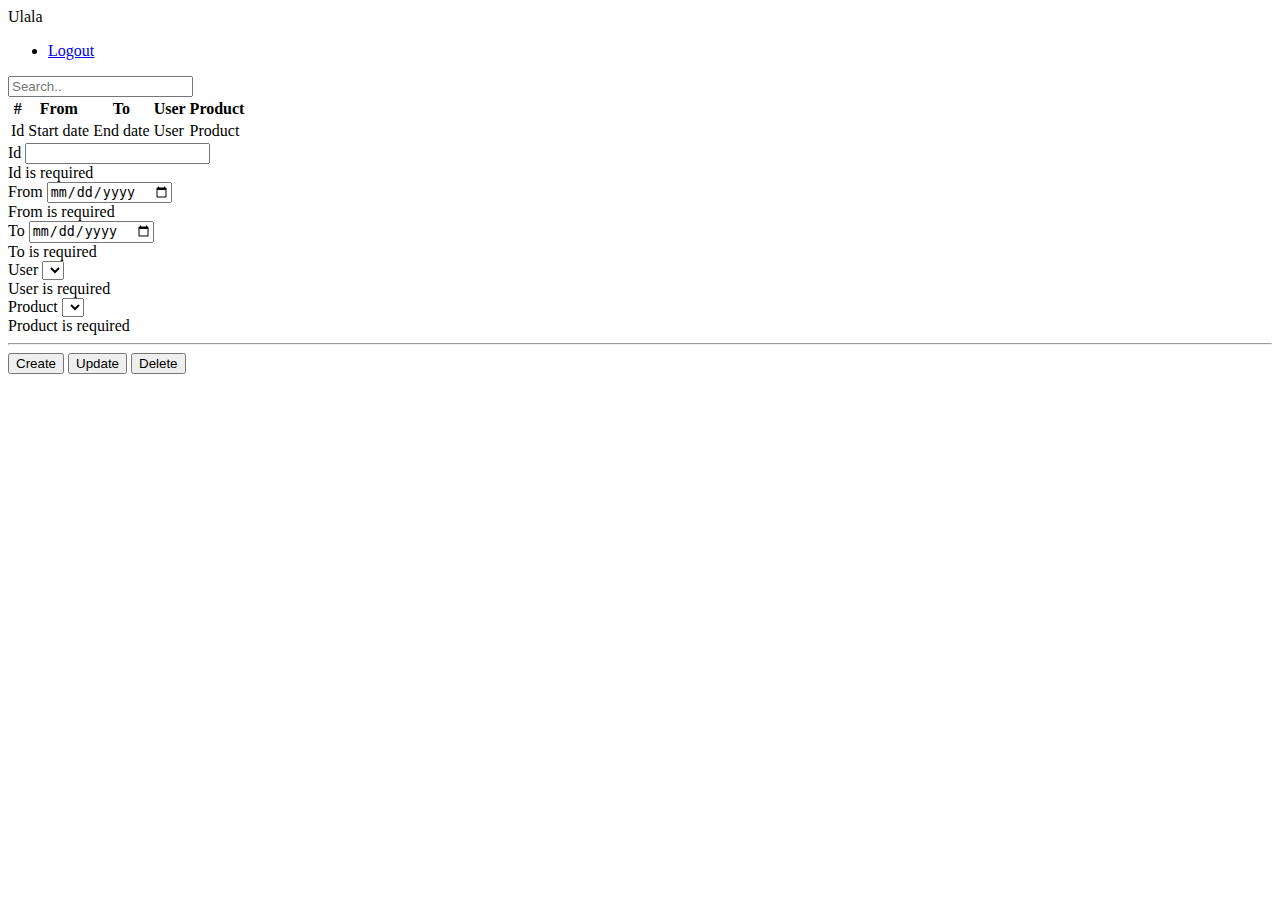
<file: src/main/resources/templates/contracts.html>
<!DOCTYPE HTML>
<html lang="en" xmlns:th="http://www.thymeleaf.org">
<head>
    <meta charset="utf-8">
    <meta name="viewport" content="width=device-width, initial-scale=1, shrink-to-fit=no">

    <title>Contacts</title>

    <link rel="stylesheet" th:href="@{https://stackpath.bootstrapcdn.com/bootstrap/4.2.1/css/bootstrap.min.css}"/>
    <link rel="stylesheet" th:href="@{/css/main.css}"/>
    <link rel="stylesheet" th:href="@{/css/navbar.css}"/>
    <link rel="stylesheet" th:href="@{/css/contracts.css}"/>

</head>

<body>

<nav class="navbar navbar-expand-md navbar-dark nav-bar-demo-web-contacts fixed-top">
    <a class="navbar-brand" th:each="item : ${navMenuItems}" th:text="${item.key}" th:href="@{${item.value}}">Ulala</a>
    <ul class="navbar-nav ml-auto">
        <li class="nav-item">
            <a class="nav-link" href="/logout" data-target="#myModal" >Logout</a>
        </li>
    </ul>
</nav>

<main role="main" class="container">
    <div class = "null-margin" >
        <div class = "split left" >
            <div class="col-md-24 mb-3">
                <input type="text" class="form-control" id="search-text-field" placeholder="Search.." required>
            </div>
            <!--            <div class = "top-left">-->
            <table class="table" id = "table">
                <thead>
                <tr class = "product-table-header table-header">
                    <th onclick="sortTable(0)" scope="col">#</th>
                    <th onclick="sortTable(1)" scope="col">From</th>
                    <th onclick="sortTable(2)" scope="col">To</th>
                    <th onclick="sortTable(3)" scope="col">User</th>
                    <th onclick="sortTableNumeric(4)" scope="col">Product</th>
                </tr>
                </thead>
                <tbody id = "filtered-table">
                <th:block th:each="contract : ${contractList}">
                    <tr>
                        <td id = contract_id th:text="${contract.id}">Id</td>
                        <td id = contract_start_date th:text="${contract.startDate}">Start date</td>
                        <td id = contract_end_date th:text="${contract.endDate}">End date</td>
                        <td id = contract_user th:text="${contract.user}">User</td>
                        <td id = contract_product th:text="${contract.product}">Product</td>
                    </tr>
                </th:block>
                </tbody>
            </table>
        </div>
    </div>
    <div class = "split right">
        <div class = top-left>
            <div class="col-md-24 mb-3">
                <label>Id</label>
                <input type="text" class="form-control" id="contract-id" placeholder="" required>
                <div class="invalid-feedback">
                    Id is required
                </div>
            </div>
            <div class="col-md-24 mb-3" id = "datetimepicker1">
                <label>From</label>
                <input type="date" class="form-control" id="contract-start-date" required>
                <div class="invalid-feedback">
                    From is required
                </div>
            </div>
            <div class="col-md-24 mb-3">
                <label>To</label>
                <input type="date" class="form-control" id="contract-end-date" required>
                <div class="invalid-feedback">
                    To is required
                </div>
            </div>
            <div class="col-md-24 mb-3">
                <label>User</label>
                <select class="browser-default custom-select" id="contract-user">
                    <option th:each="user : ${userList}"
                            th:value="${user.id}"
                            th:utext="${user.name}"/>
                </select>
                <div class="invalid-feedback">
                    User is required
                </div>
            </div>
            <div class="col-md-24 mb-3">
                <label>Product</label>
                <select class="browser-default custom-select" id="contract-product">
                    <option th:each="product : ${productList}"
                            th:value="${product.id}"
                            th:utext="${product.name}"/>
                </select>
                <div class="invalid-feedback">
                    Product is required
                </div>
            </div>

            <hr class="mb-4">
            <button class="btn btn-primary btn-lg" id = "onCreate">Create</button>
            <button class="btn btn-primary btn-lg" id = "onUpdate">Update</button>
            <button class="btn btn-primary btn-lg" id = "onDelete">Delete</button>
        </div>
    </div>
    </div>
</main>
<!-- /.container -->

<script type="text/javascript" th:src="@{https://stackpath.bootstrapcdn.com/bootstrap/4.2.1/js/bootstrap.min.js}"></script>
<script src="https://ajax.googleapis.com/ajax/libs/jquery/3.4.1/jquery.min.js"></script>
<script type="text/javascript" th:src="@{/js/sort.js}"></script>
<script type="text/javascript" th:src="@{/js/contracts.js}"></script>
</body>
</html>
</file>
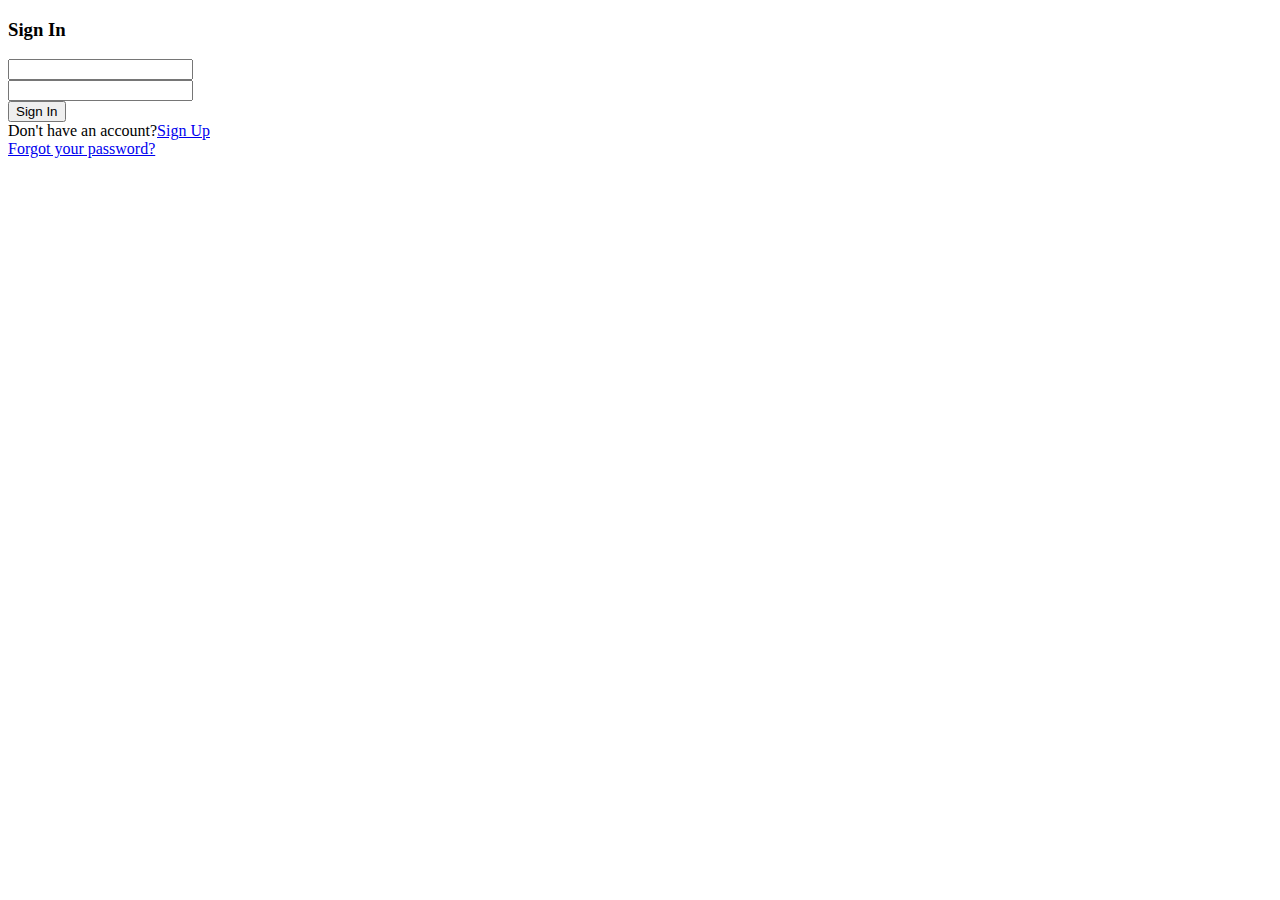
<file: src/main/resources/templates/login.html>
<!DOCTYPE html>
<html xmlns="http://www.w3.org/1999/xhtml" xmlns:th="https://www.thymeleaf.org">
<head>
    <link rel="stylesheet" th:href="@{https://stackpath.bootstrapcdn.com/bootstrap/4.4.1/css/bootstrap.min.css}"/>
    <link rel="stylesheet" th:href="@{https://use.fontawesome.com/releases/v5.3.1/css/all.css}"/>
    <title>Login form</title>
</head>
<body>
<div class="container">
    <div class="d-flex justify-content-center h-100">
        <div class="card">
            <div class="card-header">
                <h3>Sign In</h3>
                <div class="d-flex justify-content-end social_icon">
                    <span><i class="fab fa-facebook-square"></i></span>
                    <span><i class="fab fa-google-plus-square"></i></span>
                    <span><i class="fab fa-twitter-square"></i></span>
                </div>
            </div>
            <div class="card-body">
                <form th:action="@{/login}" method="post">
                    <div class="input-group form-group">
                        <div class="input-group-prepend">
                            <span class="input-group-text"><i class="fas fa-user"></i></span>
                        </div>
                        <input type="text" class="form-control" name="username"/>
                    </div>
                    <div class="input-group form-group">
                        <div class="input-group-prepend">
                            <span class="input-group-text"><i class="fas fa-key"></i></span>
                        </div>
                        <input type="password" class="form-control" name="password"/>
                    </div>
                    <div class="form-group">
                        <input type="submit" class="btn float-right login_btn" value="Sign In"/></div>
            </div>
            <div>
                </form>
            </div>
            <div class="card-footer">
                <div class="d-flex justify-content-center links">
                    Don't have an account?<a href="#">Sign Up</a>
                </div>
                <div class="d-flex justify-content-center">
                    <a href="#">Forgot your password?</a>
                </div>
            </div>
        </div>
    </div>
</div>
<script type="text/javascript"
        th:src="@{https://stackpath.bootstrapcdn.com/bootstrap/4.2.1/js/bootstrap.min.js}"></script>
<script src="https://ajax.googleapis.com/ajax/libs/jquery/3.4.1/jquery.min.js"></script>
</body>
</html>
</file>
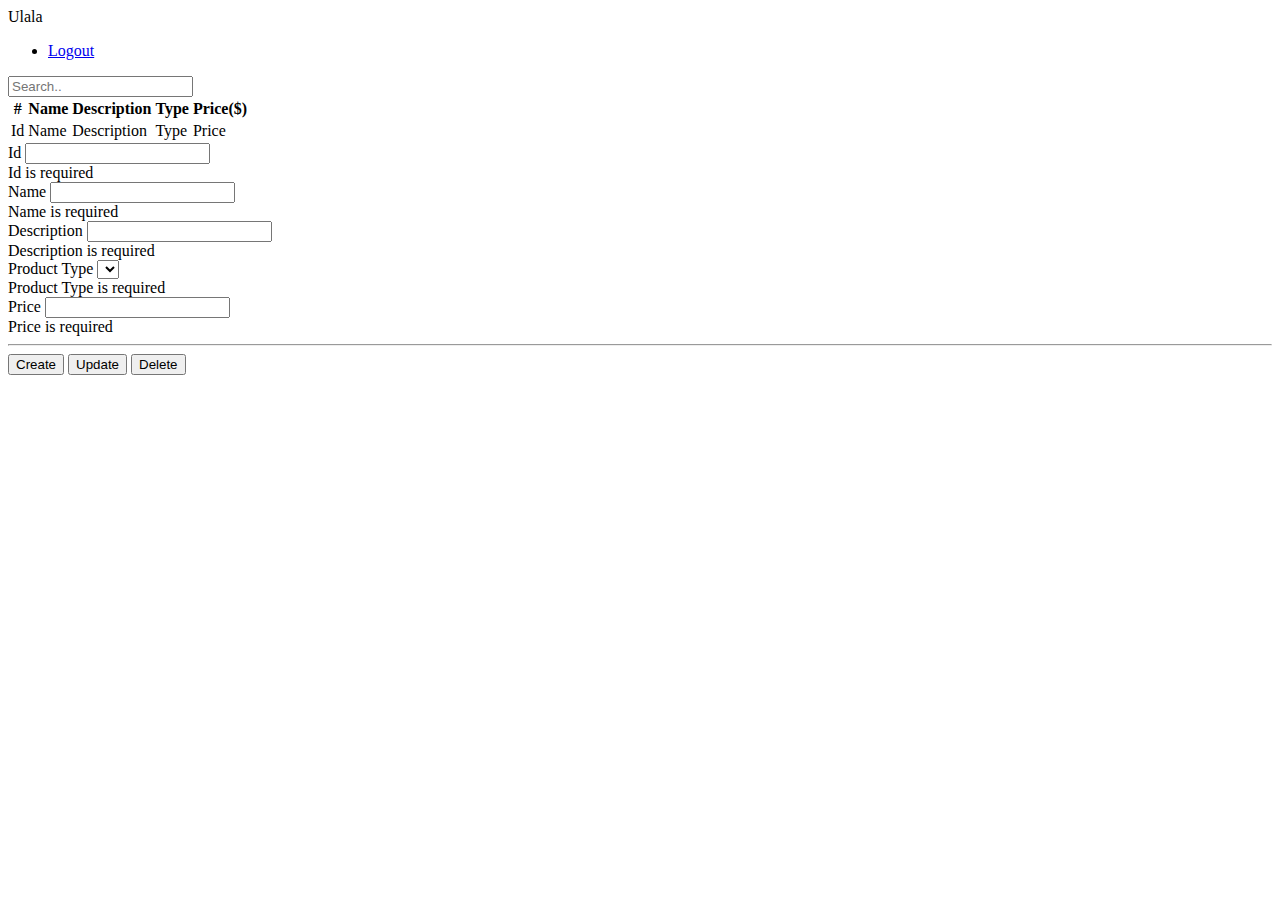
<file: src/main/resources/templates/products.html>
<!DOCTYPE HTML>
<html lang="en" xmlns:th="http://www.thymeleaf.org">
<head>
    <meta charset="utf-8">
    <meta name="viewport" content="width=device-width, initial-scale=1, shrink-to-fit=no">

    <title>Products</title>

    <link rel="stylesheet" th:href="@{https://stackpath.bootstrapcdn.com/bootstrap/4.2.1/css/bootstrap.min.css}"/>
    <link rel="stylesheet" th:href="@{/css/main.css}"/>
    <link rel="stylesheet" th:href="@{/css/navbar.css}"/>
    <link rel="stylesheet" th:href="@{/css/products.css}"/>

</head>

<body>

<nav class="navbar navbar-expand-md navbar-dark nav-bar-demo-web-products fixed-top">
    <a class="navbar-brand" th:each="item : ${navMenuItems}" th:text="${item.key}" th:href="@{${item.value}}">Ulala</a>
    <ul class="navbar-nav ml-auto">
        <li class="nav-item">
            <a class="nav-link" href="/logout" data-target="#myModal">Logout</a>
        </li>
    </ul>
</nav>

<main role="main" class="container">
    <div class="null-margin" id="table-wrapper">
        <div class="split left" id="table-scroll">
            <div class="col-md-24 mx-1 my-1">
                <input type="text" class="form-control" id="search-text-field" placeholder="Search.." required>
            </div>
            <!--            <div class = "top-left">-->
            <div class="mx-1 my-1">
                <table class="table" id="table">
                    <thead>
                    <tr class="product-table-header table-header">
                        <th onclick="sortTable(0)" scope="col">#</th>
                        <th onclick="sortTable(1)" scope="col">Name</th>
                        <th onclick="sortTable(2)" scope="col">Description</th>
                        <th onclick="sortTable(3)" scope="col">Type</th>
                        <th onclick="sortTableNumeric(4)" scope="col">Price($)</th>
                    </tr>
                    </thead>
                    <tbody id="filtered-table">
                    <th:block th:each="product : ${productList}">
                        <tr>
                            <td id=product_id th:text="${product.id}">Id</td>
                            <td id=product_name th:text="${product.name}">Name</td>
                            <td id=product_description th:text="${product.description}">Description</td>
                            <td id=product_type th:text="${product.productType}">Type</td>
                            <td id=product_price th:text="${product.price}">Price</td>
                        </tr>
                    </th:block>
                    </tbody>
                </table>
            </div>
        </div>
    </div>
    <div class="split right">
        <div class=top-left>
            <div class="col-md-24 mx-1 my-1">
                <label>Id</label>
                <input type="text" class="form-control" id="product-id" placeholder="" required>
                <div class="invalid-feedback">
                    Id is required
                </div>
            </div>
            <div class="col-md-24 mx-1 my-1">
                <label>Name</label>
                <input type="text" class="form-control" id="product-name" placeholder="" required>
                <div class="invalid-feedback">
                    Name is required
                </div>
            </div>
            <div class="col-md-24 mx-1 my-1">
                <label>Description</label>
                <input type="text" class="form-control" id="product-description" placeholder="" required>
                <div class="invalid-feedback">
                    Description is required
                </div>
            </div>
            <div class="col-md-24 mx-1 my-1">
                <label>Product Type</label>
                <select class="browser-default custom-select" id="product-type">
                    <option th:each="productType : ${productTypeList}"
                            th:value="${productType.id}"
                            th:utext="${productType.name}"/>
                </select>
                <div class="invalid-feedback">
                    Product Type is required
                </div>
            </div>
            <div class="col-md-24 mx-1 my-1">
                <label>Price</label>
                <input type="text" class="form-control" id="product-price" placeholder="" required>
                <div class="invalid-feedback">
                    Price is required
                </div>
            </div>

            <hr class="mx-2 my-2">
            <button class="btn btn-primary btn-lg mx-1 my-1" id="onCreate">Create</button>
            <button class="btn btn-primary btn-lg mx-1 my-1" id="onUpdate">Update</button>
            <button class="btn btn-primary btn-lg mx-1 my-1" id="onDelete">Delete</button>
        </div>
    </div>
    </div>
</main>
<!-- /.container -->

<script type="text/javascript"
        th:src="@{https://stackpath.bootstrapcdn.com/bootstrap/4.2.1/js/bootstrap.min.js}"></script>
<script src="https://ajax.googleapis.com/ajax/libs/jquery/3.4.1/jquery.min.js"></script>
<script type="text/javascript" th:src="@{/js/sort.js}"></script>
<script type="text/javascript" th:src="@{/js/products.js}"></script>
</body>
</html>
</file>
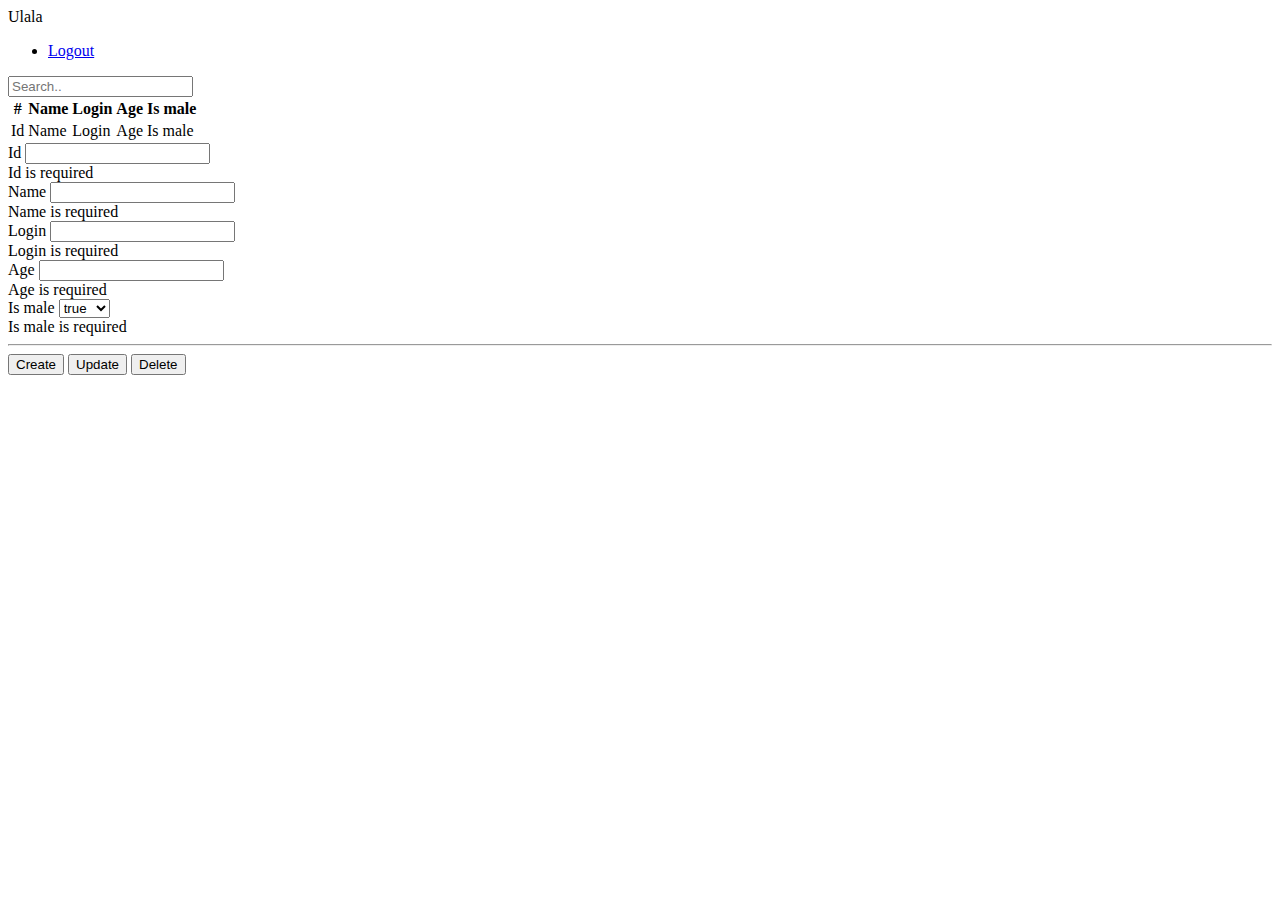
<file: src/main/resources/templates/users.html>
<!DOCTYPE HTML>
<html lang="en" xmlns:th="http://www.thymeleaf.org">
<head>
    <meta charset="utf-8">
    <meta name="viewport" content="width=device-width, initial-scale=1, shrink-to-fit=no">

    <title>Users</title>

    <link rel="stylesheet" th:href="@{https://stackpath.bootstrapcdn.com/bootstrap/4.2.1/css/bootstrap.min.css}"/>
    <link rel="stylesheet" th:href="@{/css/main.css}"/>
    <link rel="stylesheet" th:href="@{/css/navbar.css}"/>
    <link rel="stylesheet" th:href="@{/css/users.css}"/>

</head>

<body>

<nav class="navbar navbar-expand-md navbar-dark bg-dark fixed-top">
    <a class="navbar-brand" th:each="item : ${navMenuItems}" th:text="${item.key}" th:href="@{${item.value}}">Ulala</a>
    <ul class="navbar-nav ml-auto">
        <li class="nav-item">
            <a class="nav-link" href="/logout" data-target="#myModal">Logout</a>
        </li>
    </ul>
</nav>

<main role="main" class="container">
    <div class="null-margin" id="table-wrapper">
        <div class="split left" id="table-scroll">
            <div class="col-md-24 mx-1 my-1">
                <input type="text" class="form-control" id="search-text-field" placeholder="Search.." required>
            </div>
            <!--            <div class = "top-left">-->
            <div class="mx-1 my-1">
                <table class="table" id="table">
                    <thead>
                    <tr class="bg-dark table-header">
                        <th onclick="sortTable(0)" scope="col">#</th>
                        <th onclick="sortTable(1)" scope="col">Name</th>
                        <th onclick="sortTable(2)" scope="col">Login</th>
                        <th onclick="sortTable(3)" scope="col">Age</th>
                        <th onclick="sortTable(4)" scope="col">Is male</th>
                    </tr>
                    </thead>
                    <tbody id="filtered-table">
                    <th:block th:each="user : ${userList}">
                        <tr>
                            <td id=user_id th:text="${user.id}">Id</td>
                            <td id=user_name th:text="${user.name}">Name</td>
                            <td id=user_login th:text="${user.login}">Login</td>
                            <td id=user_age th:text="${user.age}">Age</td>
                            <td id=user_is_male th:text="${user.male}">Is male</td>
                        </tr>
                    </th:block>
                    </tbody>
                </table>
            </div>
        </div>
    </div>
    <div class="split right">
        <div class=top-left>
            <div class="col-md-24 mx-1 my-1">
                <label>Id</label>
                <input type="text" class="form-control" id="user-id" placeholder="" required>
                <div class="invalid-feedback">
                    Id is required
                </div>
            </div>
            <div class="col-md-24 mx-1 my-1">
                <label>Name</label>
                <input type="text" class="form-control" id="user-name" placeholder="" required>
                <div class="invalid-feedback">
                    Name is required
                </div>
            </div>
            <div class="col-md-24 mx-1 my-1">
                <label>Login</label>
                <input type="text" class="form-control" id="user-login" placeholder="" required>
                <div class="invalid-feedback">
                    Login is required
                </div>
            </div>
            <div class="col-md-24 mx-1 my-1">
                <label>Age</label>
                <input type="text" class="form-control" id="user-age" placeholder="" required>
                <div class="invalid-feedback">
                    Age is required
                </div>
            </div>
            <div class="col-md-24 mx-1 my-1">
                <label>Is male</label>
                <select class="browser-default custom-select" id="user-is-male">
                    <option value="true">true</option>
                    <option value="false">false</option>
                </select>
                <!--                    <input type="text" class="form-control" id="user-is-male" placeholder="" required>-->
                <div class="invalid-feedback">
                    Is male is required
                </div>
            </div>

            <hr class="mx-2 my-2">
            <button class="btn btn-secondary btn-lg mx-1 my-1" id="onCreate">Create</button>
            <button class="btn btn-secondary btn-lg mx-1 my-1" id="onUpdate">Update</button>
            <button class="btn btn-secondary btn-lg mx-1 my-1" id="onDelete">Delete</button>
        </div>
    </div>
    </div>
</main>
<!-- /.container -->

<script type="text/javascript"
        th:src="@{https://stackpath.bootstrapcdn.com/bootstrap/4.2.1/js/bootstrap.min.js}"></script>
<script src="https://ajax.googleapis.com/ajax/libs/jquery/3.4.1/jquery.min.js"></script>
<script type="text/javascript" th:src="@{/js/sort.js}"></script>
<script type="text/javascript" th:src="@{/js/users.js}"></script>
</body>
</html>
</file>
